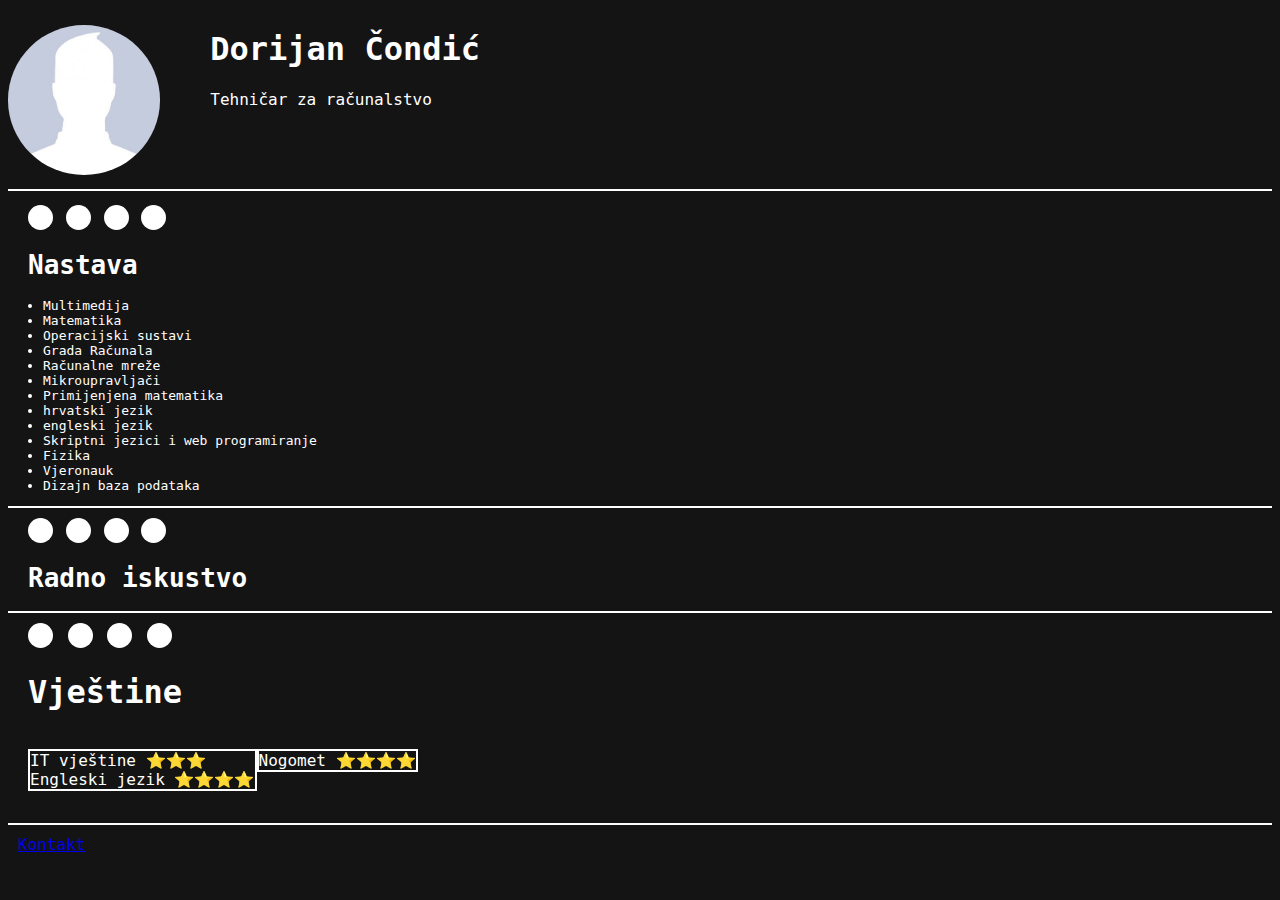
<file: osobna web str/index.html>
<!DOCTYPE html>
<html lang="en">

<head>
    <meta charset="UTF-8">
    <meta name="viewport" content="width=device-width, initial-scale=1.0">
    <link rel="stylesheet" href="stil.css">
    <title>Osobna Stranica</title>
</head>

<body>
    <div class="div1">
        <p style="float: left;"><img src="slika.jpg" alt="slika" class="slika"></p>
        <h1>Dorijan Čondić</h1>
        <p>
            Tehničar za računalstvo

        </p>
    </div>
    <div class="div2">
        <span class="tocka"></span>
        <span class="tocka"></span>
        <span class="tocka"></span>
        <span class="tocka"></span>
        <h1>Nastava</h1>
        <ul style="padding-left: 15px;">
            <li>Multimedija</li>
            <li>Matematika</li>
            <li>Operacijski sustavi</li>
            <li>Grada Računala</li>
            <li>Računalne mreže</li>
            <li>Mikroupravljači</li>
            <li>Primijenjena matematika</li>
            <li>hrvatski jezik</li>
            <li>engleski jezik</li>
            <li>Skriptni jezici i web programiranje</li>
            <li>Fizika</li>
            <li>Vjeronauk</li>
            <li>Dizajn baza podataka</li>
        </ul>
    </div>
    <div class="div3">
        <span class="tocka"></span>
        <span class="tocka"></span>
        <span class="tocka"></span>
        <span class="tocka"></span>
        <h1>Radno iskustvo</h1>
        <table>
            <tr>

            </tr>
        </table>
    </div>
    <div class="div4">
        <span class="tocka"></span>
        <span class="tocka"></span>
        <span class="tocka"></span>
        <span class="tocka"></span>
        <h1>Vještine</h1>
        <p style="float: left;border: 2px solid rgb(255, 255, 255);">IT vještine &#11088;&#11088;&#11088;<br> Engleski jezik &#11088;&#11088;&#11088;&#11088;</p>
        <p style="border: 2px solid rgb(255, 255, 255);float: left;">Nogomet &#11088;&#11088;&#11088;&#11088;<br></p>

    </div>
    <div class="div5">
        <a href="kontakt.html">Kontakt</a>
    </div>
</body>

</html>
</file>
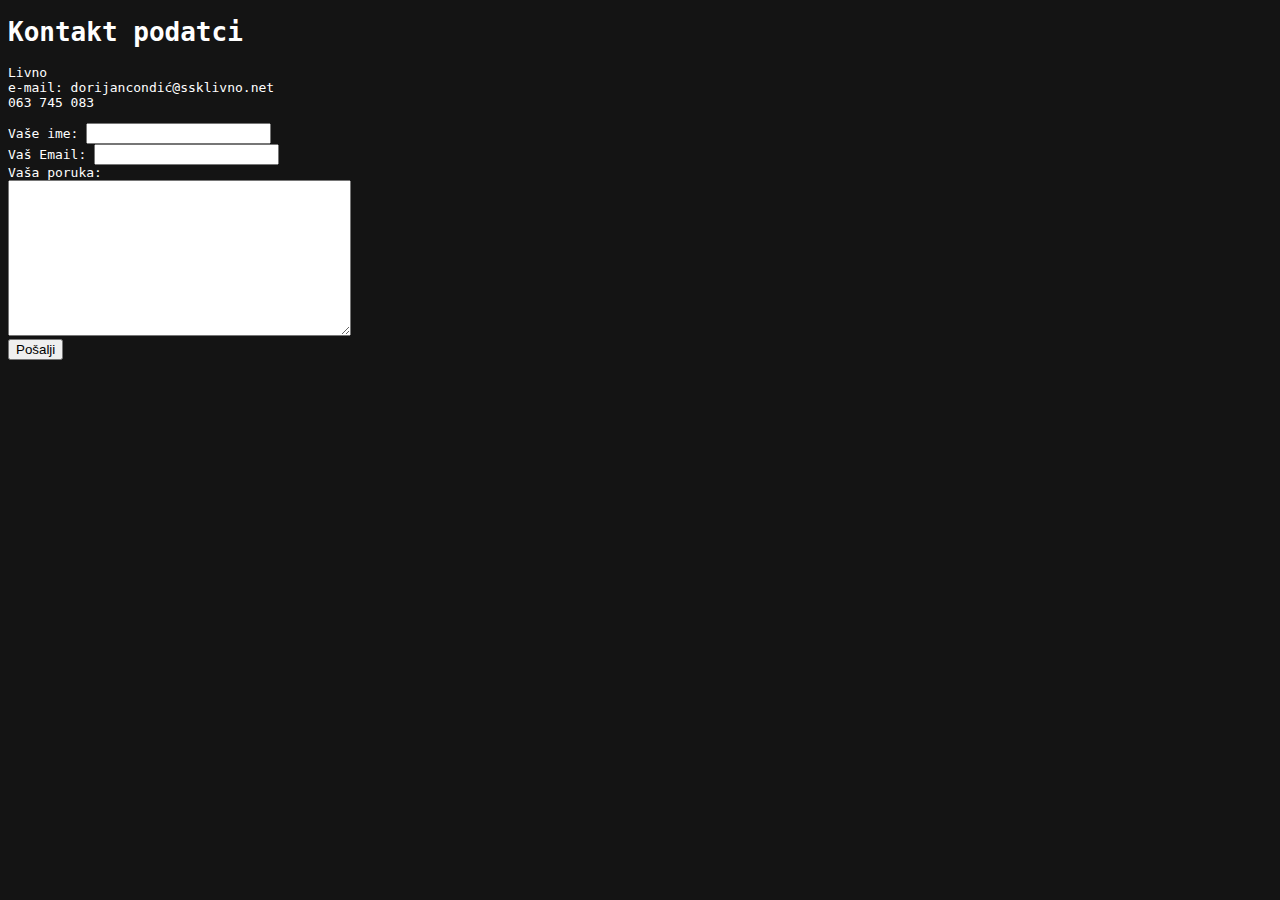
<file: osobna web str/kontakt.html>
<!DOCTYPE html>
<html lang="en">

<head>
    <meta charset="UTF-8">
    <meta name="viewport" content="width=device-width, initial-scale=1.0">
    <link rel="stylesheet" href="stil.css">
    <title>Kontakt</title>
</head>

<body>
    <div class="kontakt">
        <h1>Kontakt podatci</h1>
        <p>
            Livno<br> e-mail: dorijancondić@ssklivno.net<br> 063 745 083
        </p>
        <form>
            <label for="ime">Vaše ime:</label>
            <input type="text" name="ime" id="ime"><br>
            <label for="email">Vaš Email:</label>
            <input type="text" name="email" id="email"><br>
            <label for="poruka">Vaša poruka:</label><br>
            <textarea name="poruka" id="poruka" cols="40" rows="10"></textarea>
            <input type="submit" value="Pošalji">
        </form>
    </div>
</body>

</html>
</file>
<file: osobna web str/stil.css>
body {
    font-family: monospace;
    background-color: rgb(20, 20, 20);
    color: white;
}

.slika {
    border-radius: 50%;
    height: 150px;
    width: auto;
    margin-right: 50px;
}

.div1 {
    padding-top: 1px;
    border-bottom-style: solid;
    border-width: 2px;
    border-color: rgb(255, 255, 255);
    height: 180px;
    font-size: 12pt;
}

.tocka {
    height: 25px;
    width: 25px;
    border-radius: 50%;
    background-color: rgb(255, 255, 255);
    display: inline-block;
    margin-right: 5px;
}

.div2 {
    clear: left;
    padding-top: 10px;
    padding-left: 20px;
    border-bottom-style: solid;
    border-width: 2px;
    border-color: rgb(255, 255, 255);
}

.div3 {
    padding-top: 10px;
    padding-left: 20px;
    border-bottom-style: solid;
    border-width: 2px;
    border-color: rgb(255, 255, 255);
}

table {
    padding-left: 0;
    font-size: 12pt;
    border-spacing: 40px;
}

th {
    text-align: center;
    font-weight: bold;
}

.div4 {
    padding-top: 10px;
    padding-left: 20px;
    border-bottom-style: solid;
    border-width: 2px;
    border-color: rgb(255, 255, 255);
    font-size: 12pt;
    height: 200px;
}

.div5 {
    font-size: 12pt;
    padding: 10px;
}

.kontakt {
    width: 300px;
}
</file>
